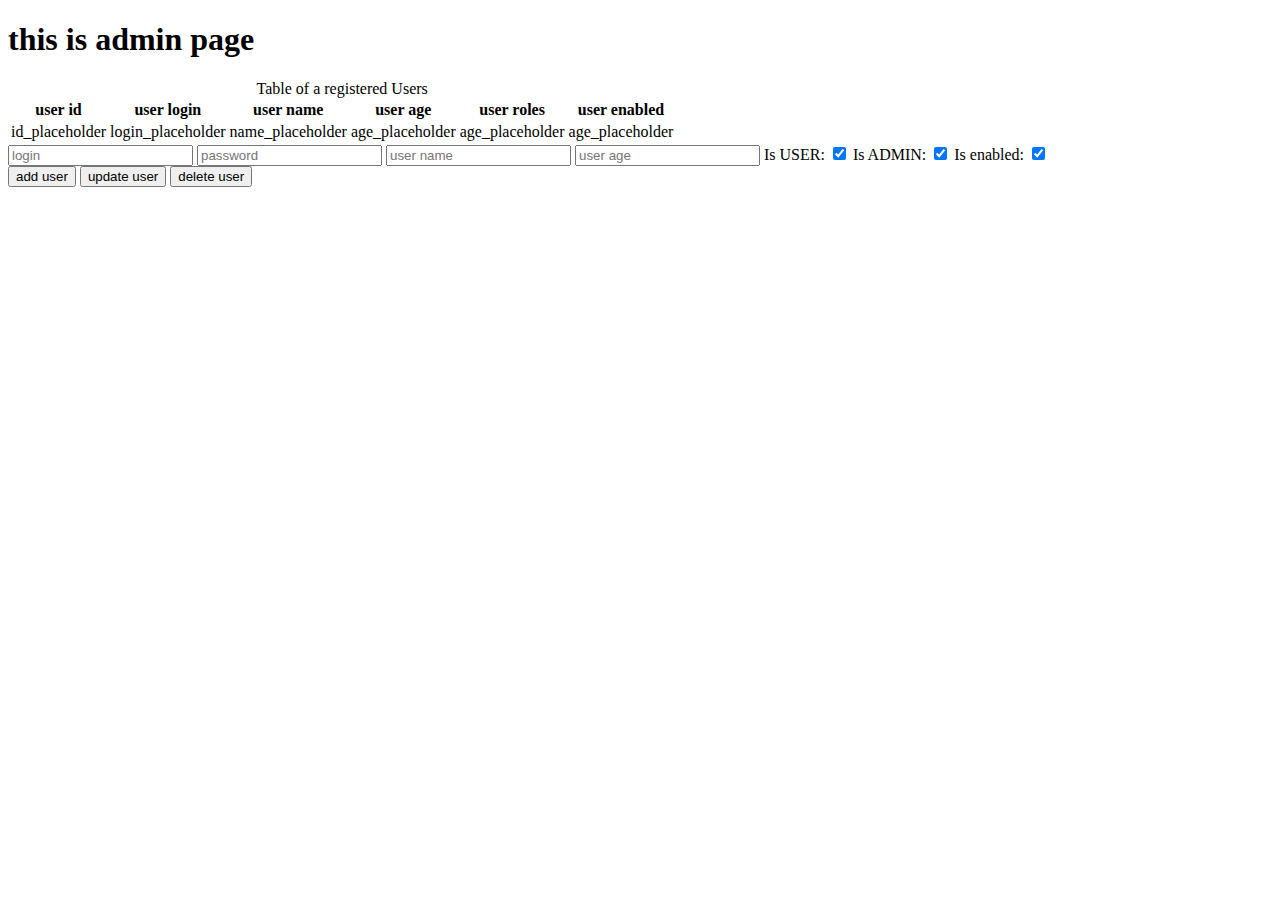
<file: src/main/resources/templates/admin.html>
<!DOCTYPE html>
<html lang="en"
      xmlns="http://www.w3.org/1999/xhtml"
      xmlns:th="http://www.thymeleaf.org/dtd/xhtml1-strict-thymeleaf-spring4-4.dtd">

    <head th:insert="~{fragments/meta.html}">
        <title>index page</title>
    </head>

    <body>
    <!--header-->
    <div th:replace="~{fragments/header.html}"></div>
    <!--/header-->

    <!--container-->
    <h1>this is admin page</h1>
    <div class="container">
        <table>
            <caption>Table of a registered Users</caption>
            <tr>
                <th>user id</th>
                <th>user login</th>
                <th>user name</th>
                <th>user age</th>
                <th>user roles</th>
                <th>user enabled</th>
            </tr>
            <tr th:each="user : ${allUsers}" th:onClick="rowClicked([[${user.id}]], [[${user.username}]], [[${user.name}]], [[${user.age}]], [[${user.enabled}]], [[${user.roles}]])">
                <td th:text="${user.id}">id_placeholder</td>
                <td th:text="${user.username}">login_placeholder</td>
                <td th:text="${user.name}">name_placeholder</td>
                <td th:text="${user.age}">age_placeholder</td>
                <td th:text="${user.roles}">age_placeholder</td>
                <td th:text="${user.enabled}">age_placeholder</td>
            </tr>
        </table>
        <form name="form" action="#" th:object="${user}" method="post">

            <input id="id" name="id" type="hidden" value="0"/>
            <input id="formMethod" type="hidden" name="_method" value="post">

            <div class="grid-container">
                <div>
                    <input id="username" name="username" type="text" placeholder="login"/>
                    <input id="password" name="password" type="password" placeholder="password"/>
                    <input id="name" name="name" type="text" placeholder="user name"/>
                    <input id="age" name="age" type="number" placeholder="user age"/>
                    <label for="user">Is USER: </label>
                    <input id="user" name="roles" type="checkbox" value="user" checked="true">
                    <label for="admin">Is ADMIN: </label>
                    <input id="admin" name="roles" type="checkbox" value="admin" checked="true">
                    <label for="enabled">Is enabled: </label>
                    <input id="enabled" name="enabled" type="checkbox" value="true" checked="true">
                </div>
                <div>
                    <input type="submit" value="add user" th:formaction="@{/admin/add}" onclick="document.form.id.value=0"/>
                    <input type="submit" value="update user" th:formaction="@{/admin/update}" onclick="document.form._method.value='patch'"/>
                    <input class="delete" type="submit" value="delete user" th:formaction="@{/admin/delete}" onclick="document.form._method.value='delete'"/>
                </div>
            </div>
        </form>
    </div>
    <!--/container-->

    <!--footer-->
    <div th:replace="~{fragments/footer.html}"></div>
    <!--/footer-->
    </body>

</html>
</file>
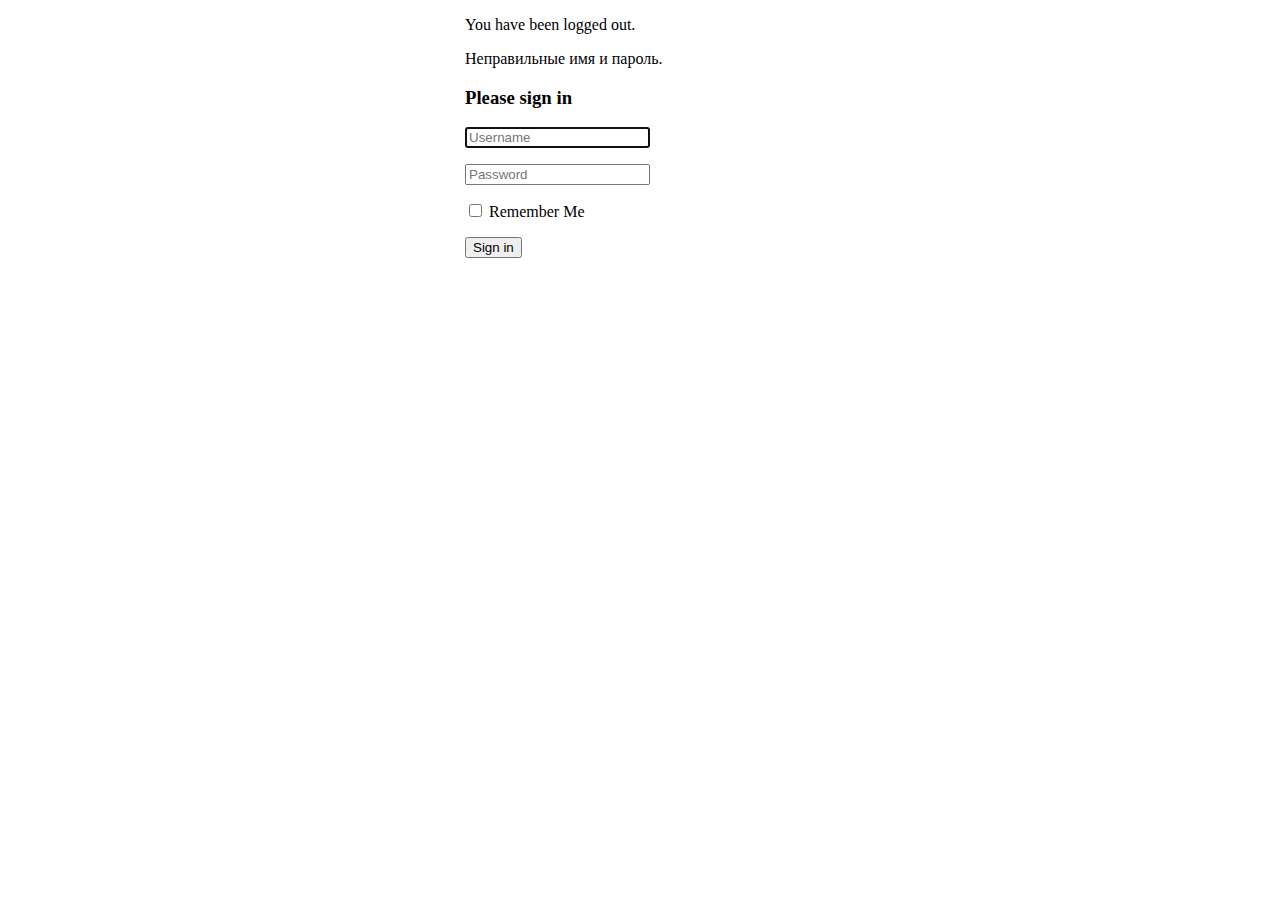
<file: src/main/resources/templates/login.html>
<!DOCTYPE html>
<html lang="en"
      xmlns="http://www.w3.org/1999/xhtml"
      xmlns:th="http://www.thymeleaf.org/dtd/xhtml1-strict-thymeleaf-spring4-4.dtd">
<head>
    <meta charset="UTF-8">
    <meta name="viewport" content="width=device-width, initial-scale=1">
    <link href="https://cdn.jsdelivr.net/npm/bootstrap@5.3.0/dist/css/bootstrap.min.css" rel="stylesheet" integrity="sha384-9ndCyUaIbzAi2FUVXJi0CjmCapSmO7SnpJef0486qhLnuZ2cdeRhO02iuK6FUUVM" crossorigin="anonymous">
    <title>Login page</title>
</head>
<body>
  <div class="container-fluid text-center">
    <form th:action="@{/login}" method="post" style="max-width: 350px; margin: 0 auto;">

      <div th:if="${param.logout}">
        <p class="text-warning">You have been logged out.</p>
      </div>

      <div th:if="${param.error}" class="alert alert-error">
        Неправильные имя и пароль.
      </div>

      <div class="border mt-5 p-2 rounded">
        <h3 class="p-2">Please sign in</h3>
        <div class="input-group append">
          <input type="text" name="username" class="form-control" placeholder="Username" required autofocus/>
        </div>
        <p>
          <input type="password" name="password" class="form-control" placeholder="Password" required />
        </p>
        <p>
          <input type="checkbox" name="remember-me" />&nbsp;Remember Me
        </p>
        <div class="d-grid">
          <input type="submit" value="Sign in" class="btn btn-primary mb-2" />
        </div>
      </div>
    </form>
  </div>
</body>
</html>
</file>
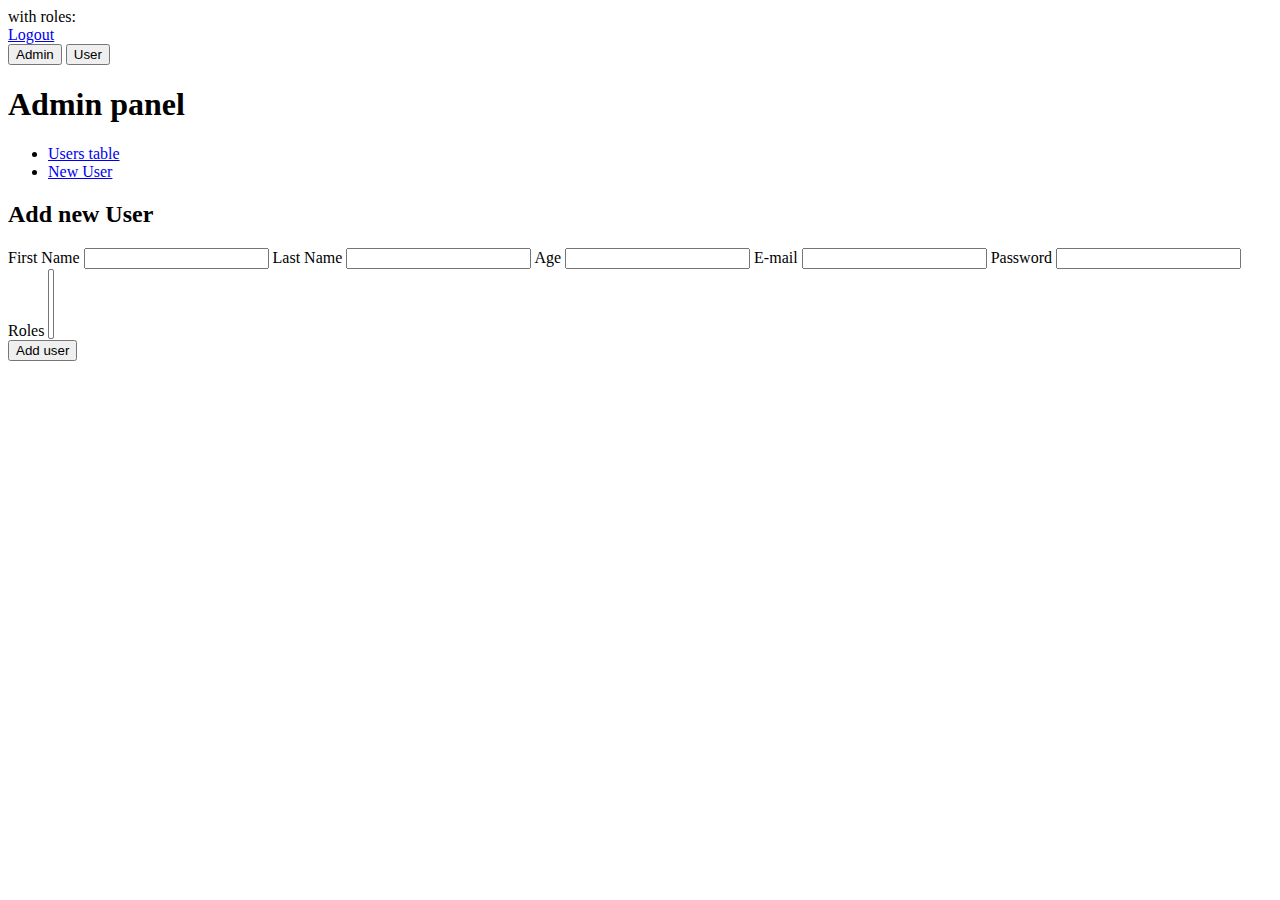
<file: src/main/resources/templates/new.html>
<!DOCTYPE html>
<html lang="en"
      xmlns="http://www.w3.org/1999/xhtml"
      xmlns:th="http://www.thymeleaf.org/dtd/xhtml1-strict-thymeleaf-spring4-4.dtd">

<head>
    <meta charset="utf-8">
    <meta name="viewport" content="width=device-width, initial-scale=1">
    <link href="https://cdn.jsdelivr.net/npm/bootstrap@5.3.0/dist/css/bootstrap.min.css" rel="stylesheet"
          integrity="sha384-9ndCyUaIbzAi2FUVXJi0CjmCapSmO7SnpJef0486qhLnuZ2cdeRhO02iuK6FUUVM" crossorigin="anonymous">
    <title>Admin panel</title>
</head>

<body>
<div class="container-fluid vh-100">
    <header class="row p-3 text-bg-dark">
        <div class="col">
            <span class="fw-bold" th:text="${#authentication.name}"></span> with roles:
            <span th:each="role : ${#authentication.principal.roles}">
                <span th:text="${role}"> </span>
            </span>
        </div>
        <div class="col-3 text-end">
            <a class="fw-bold link-secondary link-underline-opacity-0" href="/logout">Logout</a>
        </div>
    </header>
    <div class="row h-100">
        <div class="col-2 p-2">
            <div class="d-grid gap-2">
                <button type="button" class="btn btn-primary" data-bs-toggle="button">Admin</button>
                <button type="button" class="btn btn-outline">User</button>
            </div>
        </div>
        <div class="col bg-light">
            <h1 class="m-2">Admin panel</h1>
            <ul class="nav nav-tabs">
                <li class="nav-item">
                    <a class="nav-link" href="/admin/users">Users table</a>
                </li>
                <li class="nav-item">
                    <a class="nav-link active" href="#">New User</a>
                </li>
            </ul>
            <div class="container">
                <h2>Add new User</h2>
                <div class="row">
                    <div class="col-3"></div>
                    <div class="col justify-content-center">
                        <form id="newForm" method="post" action="/admin/add">
                            <label class="form-label mb-0">First Name</label>
                            <input type="text" class="form-control mb-2" name="firstname">

                            <label class="form-label mb-0">Last Name</label>
                            <input type="text" class="form-control mb-2" name="lastname">
                            <label class="form-label mb-0">Age</label>
                            <input type="number" class="form-control mb-2" name="age">
                            <label class="form-label mb-0">E-mail</label>
                            <input type="email" class="form-control mb-2" name="email">
                            <label class="form-label mb-0">Password</label>
                            <input type="password" class="form-control mb-2" name="password">
                            <label class="form-label mb-0">Roles</label>
                            <select class="form-select mb-2" name="roles" multiple size="${roles.size}">
                                <option th:each="role : ${roles}">
                                    <span th:text="${role}"></span>
                                </option>
                            </select>
                        </form>

                    <div class="d-grid gap-2 d-md-flex justify-content-md-end">
                        <button type="submit" form="newForm" class="btn btn-success">Add user</button>
                    </div>
                    </div>
                    <div class="col-3"></div>
                </div>
            </div>
        </div>
    </div>
</div>
<!--/container-->

</body>

</html>
</file>
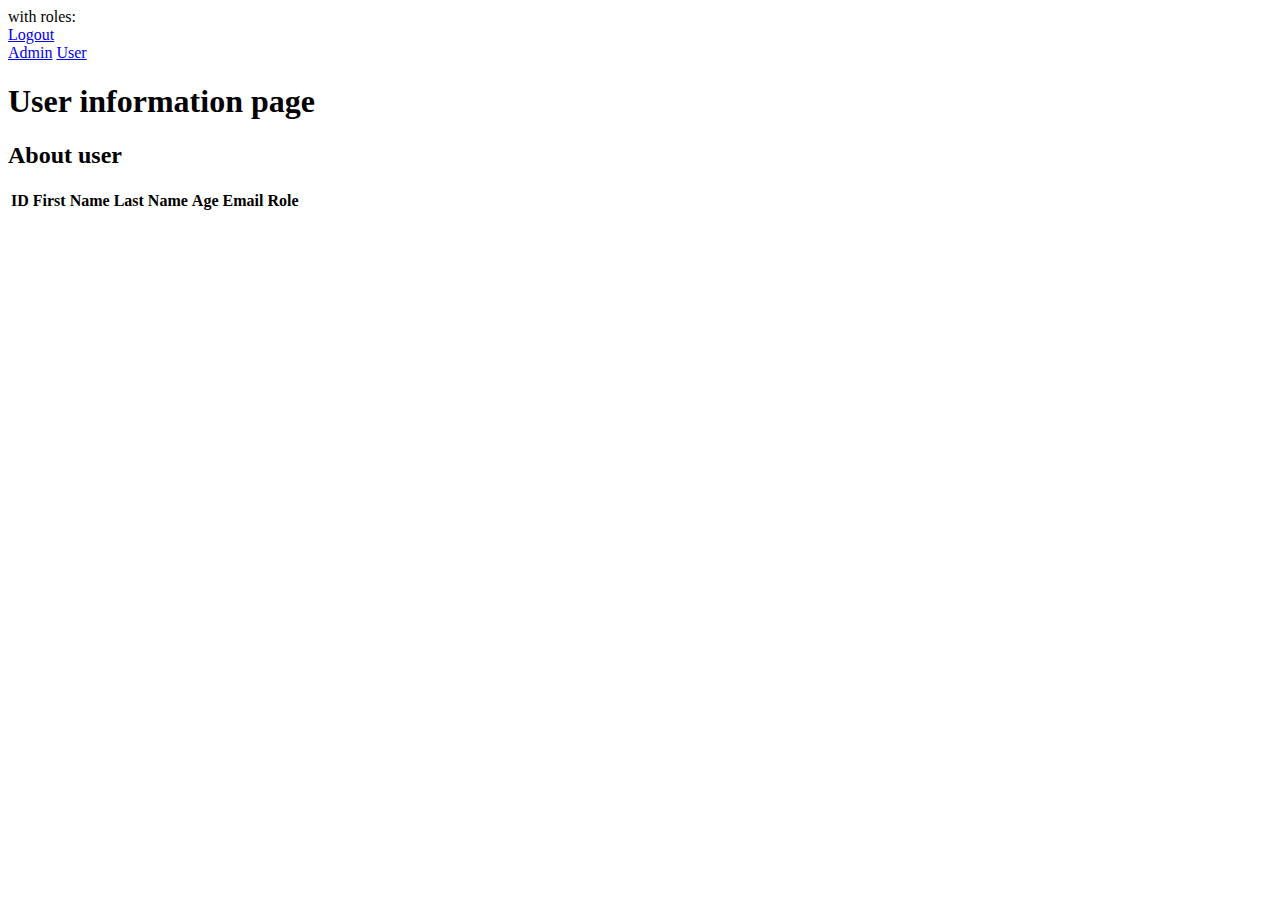
<file: src/main/resources/templates/user.html>
<!DOCTYPE html>
<html lang="en"
      xmlns="http://www.w3.org/1999/xhtml"
      xmlns:th="http://www.thymeleaf.org/dtd/xhtml1-strict-thymeleaf-spring4-4.dtd"
      xmlns:sec="http://www.w3.org/1999/xhtml">

<head>
    <meta charset="utf-8">
    <meta name="viewport" content="width=device-width, initial-scale=1">
    <link href="https://cdn.jsdelivr.net/npm/bootstrap@5.3.0/dist/css/bootstrap.min.css" rel="stylesheet"
          integrity="sha384-9ndCyUaIbzAi2FUVXJi0CjmCapSmO7SnpJef0486qhLnuZ2cdeRhO02iuK6FUUVM" crossorigin="anonymous">
    <script src="https://cdn.jsdelivr.net/npm/bootstrap@5.3.0/dist/js/bootstrap.bundle.min.js"
            integrity="sha384-geWF76RCwLtnZ8qwWowPQNguL3RmwHVBC9FhGdlKrxdiJJigb/j/68SIy3Te4Bkz"
            crossorigin="anonymous"></script>
    <title>Admin panel</title>
</head>

<body>
<div class="container-fluid vh-100">
    <header class="row p-3 text-bg-dark">
        <div class="col">
            <span class="fw-bold" th:text="${#authentication.name}"></span> with roles:
            <span th:each="role : ${#authentication.principal.roles}">
                <span th:text="${role}"> </span>
            </span>
        </div>
        <div class="col-3 text-end">
            <a class="fw-bold link-secondary link-underline-opacity-0" href="/logout">Logout</a>
        </div>
    </header>
    <div class="row h-100">
        <div class="col-2 p-2">
            <div class="d-grid gap-2">
                <a sec:authorize="hasRole('ADMIN')" class="btn btn-outline" href="/admin" role="button">Admin</a>
                <a class="btn btn-primary" href="#" role="button">User</a>
            </div>
        </div>
        <div class="col bg-light">
            <h1 class="m-2">User information page</h1>
            <div class="container">
                <h2>About user</h2>
                <table class="table table-striped">
                    <tr>
                        <th>ID</th>
                        <th>First Name</th>
                        <th>Last Name</th>
                        <th>Age</th>
                        <th>Email</th>
                        <th>Role</th>
                    </tr>
                    <tr>
                        <td th:text="${#authentication.principal.id}"></td>
                        <td th:text="${#authentication.principal.firstname}"></td>
                        <td th:text="${#authentication.principal.lastname}"></td>
                        <td th:text="${#authentication.principal.age}"></td>
                        <td th:text="${#authentication.principal.email}"></td>
                        <td>
                            <span th:each="role : ${#authentication.principal.roles}">
                                <span th:text="${role}"> </span>
                            </span>
                        </td>
                    </tr>
                </table>
            </div>
        </div>
    </div>
</div>
</body>
</html>
</file>
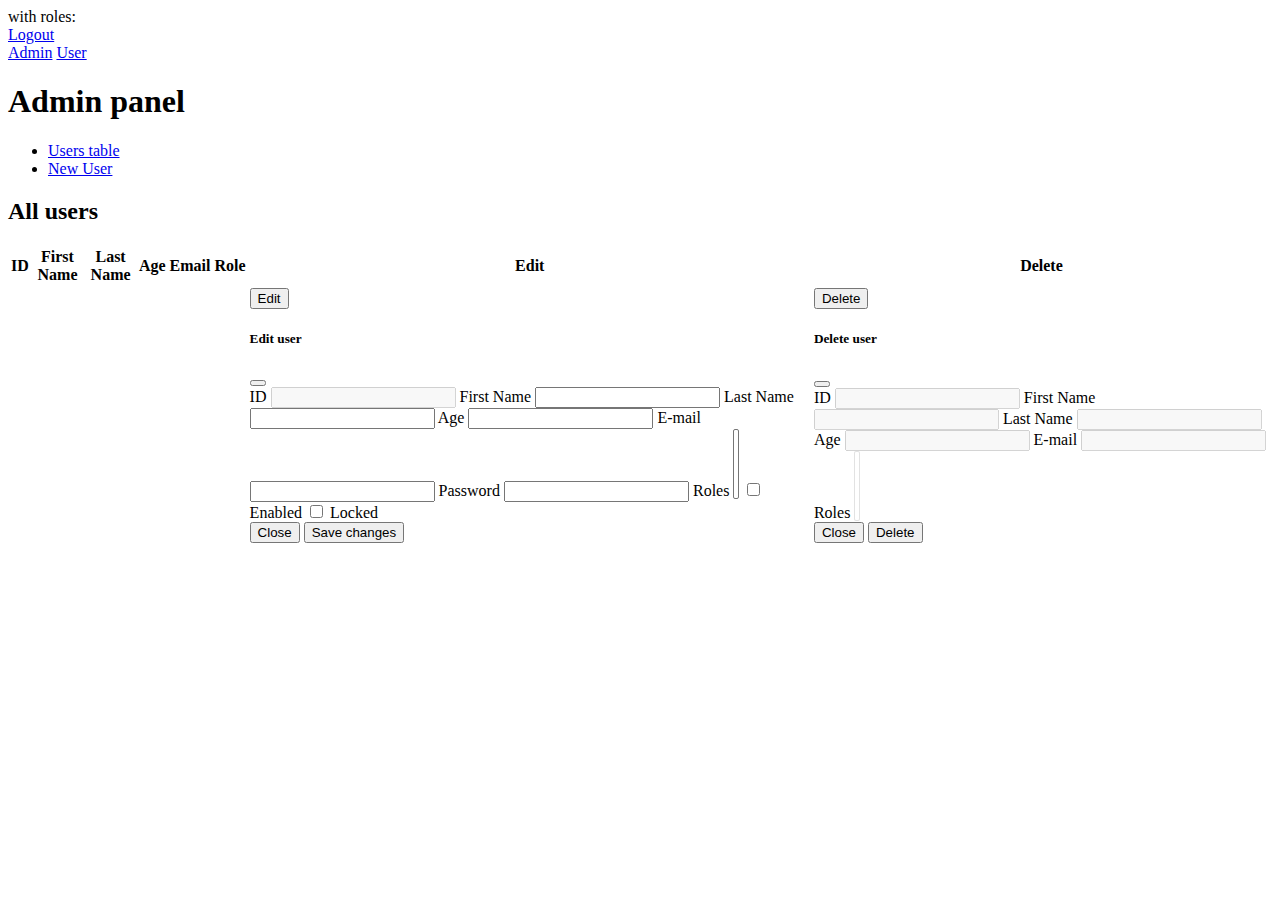
<file: src/main/resources/templates/users.html>
<!DOCTYPE html>
<html lang="en"
      xmlns="http://www.w3.org/1999/xhtml"
      xmlns:th="http://www.thymeleaf.org">

<head>
    <meta charset="utf-8">
    <meta name="viewport" content="width=device-width, initial-scale=1">
    <link href="https://cdn.jsdelivr.net/npm/bootstrap@5.3.0/dist/css/bootstrap.min.css" rel="stylesheet"
          integrity="sha384-9ndCyUaIbzAi2FUVXJi0CjmCapSmO7SnpJef0486qhLnuZ2cdeRhO02iuK6FUUVM" crossorigin="anonymous">
    <script src="https://cdn.jsdelivr.net/npm/bootstrap@5.3.0/dist/js/bootstrap.bundle.min.js"
            integrity="sha384-geWF76RCwLtnZ8qwWowPQNguL3RmwHVBC9FhGdlKrxdiJJigb/j/68SIy3Te4Bkz"
            crossorigin="anonymous"></script>
    <title>Admin panel</title>
</head>

<body>
<div class="container-fluid vh-100">
    <header class="row p-3 text-bg-dark">
        <div class="col">
            <span class="fw-bold" th:text="${#authentication.name}"></span> with roles:
            <span th:each="role : ${#authentication.principal.roles}">
                <span th:text="${role}"> </span>
            </span>
        </div>
        <div class="col-3 text-end">
            <a class="fw-bold link-secondary link-underline-opacity-0" href="/logout">Logout</a>
        </div>
    </header>
    <div class="row h-100">
        <div class="col-2 p-2">
            <div class="d-grid gap-2">
                <a class="btn btn-primary" href="#" role="button">Admin</a>
                <a class="btn btn-outline" href="/user" role="button">User</a>
            </div>
        </div>
        <div class="col bg-light">
            <h1 class="m-2">Admin panel</h1>
            <ul class="nav nav-tabs">
                <li class="nav-item">
                    <a class="nav-link active" href="#">Users table</a>
                </li>
                <li class="nav-item">
                    <a class="nav-link" href="/admin/new">New User</a>
                </li>
            </ul>
            <div class="container">
                <h2>All users</h2>
                <table class="table table-striped">
                    <tr>
                        <th>ID</th>
                        <th>First Name</th>
                        <th>Last Name</th>
                        <th>Age</th>
                        <th>Email</th>
                        <th>Role</th>
                        <th>Edit</th>
                        <th>Delete</th>
                    </tr>
                    <tr th:each="user : ${allUsers}">
                        <td th:text="${user.id}"></td>
                        <td th:text="${user.firstname}"></td>
                        <td th:text="${user.lastname}"></td>
                        <td th:text="${user.age}"></td>
                        <td th:text="${user.email}"></td>
                        <td>
                            <span th:each="role : ${user.roles}">
                                <span th:text="${role}"> </span>
                            </span>
                        </td>
                        <td>
                            <button type="button" class="btn btn-info" data-bs-toggle="modal" th:data-bs-target="'#editModal' + ${user.id}">Edit</button>
                            <!-- Модальное окно -->
                            <div class="modal fade" th:id="editModal + ${user.id}" tabindex="-1">
                                <div class="modal-dialog modal-dialog-centered modal-md">
                                    <div class="modal-content">
                                        <div class="modal-header">
                                            <h5 class="modal-title">Edit user</h5>
                                            <button type="button" class="btn-close" data-bs-dismiss="modal"></button>
                                        </div>
                                        <div class="modal-body mx-5 px-5 text-center">
                                            <form th:id="editForm + ${user.id}" th:method="patch"
                                                  th:action="${user.id}">
                                                <label class="form-label mb-0">ID</label>
                                                <input type="number" disabled class="form-control mb-2" th:name="id"
                                                       th:value="${user.id}">
                                                <label class="form-label mb-0">First Name</label>
                                                <input type="text" class="form-control mb-2" th:name="firstname"
                                                       th:value="${user.firstname}">

                                                <label class="form-label mb-0">Last Name</label>
                                                <input type="text" class="form-control mb-2" th:name="lastname"
                                                       th:value="${user.lastname}">
                                                <label class="form-label mb-0">Age</label>
                                                <input type="number" class="form-control mb-2" th:name="age"
                                                       th:value="${user.age}">
                                                <label class="form-label mb-0">E-mail</label>
                                                <input type="email" class="form-control mb-2" th:name="email"
                                                       th:value="${user.email}">
                                                <label class="form-label mb-0">Password</label>
                                                <input type="password" class="form-control mb-2" th:name="password"
                                                       th:value="${user.password}">
                                                <label class="form-label mb-0">Roles</label>
                                                <select class="form-select mb-2" multiple th:size="${roles.size}"
                                                        th:name="roles">
                                                    <option th:each="role : ${roles}"
                                                            th:selected="${#sets.contains(user.roles, role)}">
                                                        <span th:text="${role}"></span>
                                                    </option>
                                                </select>
                                                <input type="checkbox" class="form-check-input" th:name="enabled"
                                                       th:checked="${user.isEnabled}">
                                                <label class="form-check-label mb-0">Enabled</label>
                                                <input type="checkbox" class="form-check-input" th:name="locked"
                                                       th:checked="${!user.isAccountNonLocked}">
                                                <label class="form-check-label mb-0">Locked</label>
                                            </form>
                                        </div>
                                        <div class="modal-footer">
                                            <div class="d-grid gap-2 d-md-flex justify-content-md-end">
                                                <button type="button" class="btn btn-secondary" data-bs-dismiss="modal">
                                                    Close
                                                </button>
                                                <button type="submit" th:form="editForm + ${user.id}"
                                                        class="btn btn-primary">Save changes
                                                </button>
                                            </div>
                                        </div>
                                    </div>
                                </div>
                            </div>
                            <!-- / Модальное окно -->
                        </td>
                        <td>
                            <button type="button" class="btn btn-danger" data-bs-toggle="modal"
                                    th:data-bs-target="'#deleteModal' + ${user.id}">Delete
                            </button>
                            <!-- Модальное окно -->
                            <div class="modal fade" th:id="deleteModal + ${user.id}" tabindex="-1">
                                <div class="modal-dialog modal-dialog-centered modal-md">
                                    <div class="modal-content">
                                        <div class="modal-header">
                                            <h5 class="modal-title">Delete user</h5>
                                            <button type="button" class="btn-close" data-bs-dismiss="modal"></button>
                                        </div>
                                        <div class="modal-body mx-5 px-5 text-center">
                                            <form th:id="deleteForm + ${user.id}" th:method="delete"
                                                  th:action="${user.id}">
                                                <label class="form-label mb-0">ID</label>
                                                <input type="number" disabled class="form-control mb-2"
                                                       th:value="${user.id}">
                                                <label class="form-label mb-0">First Name</label>
                                                <input type="text" disabled class="form-control mb-2"
                                                       th:value="${user.firstname}">
                                                <label class="form-label mb-0">Last Name</label>
                                                <input type="text" disabled class="form-control mb-2"
                                                       th:value="${user.lastname}">
                                                <label class="form-label mb-0">Age</label>
                                                <input type="number" disabled class="form-control mb-2"
                                                       th:value="${user.age}">
                                                <label class="form-label mb-0">E-mail</label>
                                                <input type="email" disabled class="form-control mb-2"
                                                       th:value="${user.email}">
                                                <label class="form-label mb-0">Roles</label>
                                                <select disabled class="form-select mb-2" multiple
                                                        th:size="${roles.size}"
                                                        th:name="roles">
                                                    <option th:each="role : ${roles}"
                                                            th:selected="${#sets.contains(user.roles, role)}">
                                                        <span th:text="${role}"></span>
                                                    </option>
                                                </select>
                                            </form>
                                        </div>
                                        <div class="modal-footer">
                                            <div class="d-grid gap-2 d-md-flex justify-content-md-end">
                                                <button type="button" class="btn btn-secondary" data-bs-dismiss="modal">
                                                    Close
                                                </button>
                                                <button type="submit" th:form="deleteForm + ${user.id}"
                                                        class="btn btn-danger">Delete
                                                </button>
                                            </div>
                                        </div>
                                    </div>
                                </div>
                            </div>
                            <!-- / Модальное окно -->
                        </td>
                    </tr>
                </table>
            </div>
        </div>
    </div>
</div>
</body>
</html>
</file>
